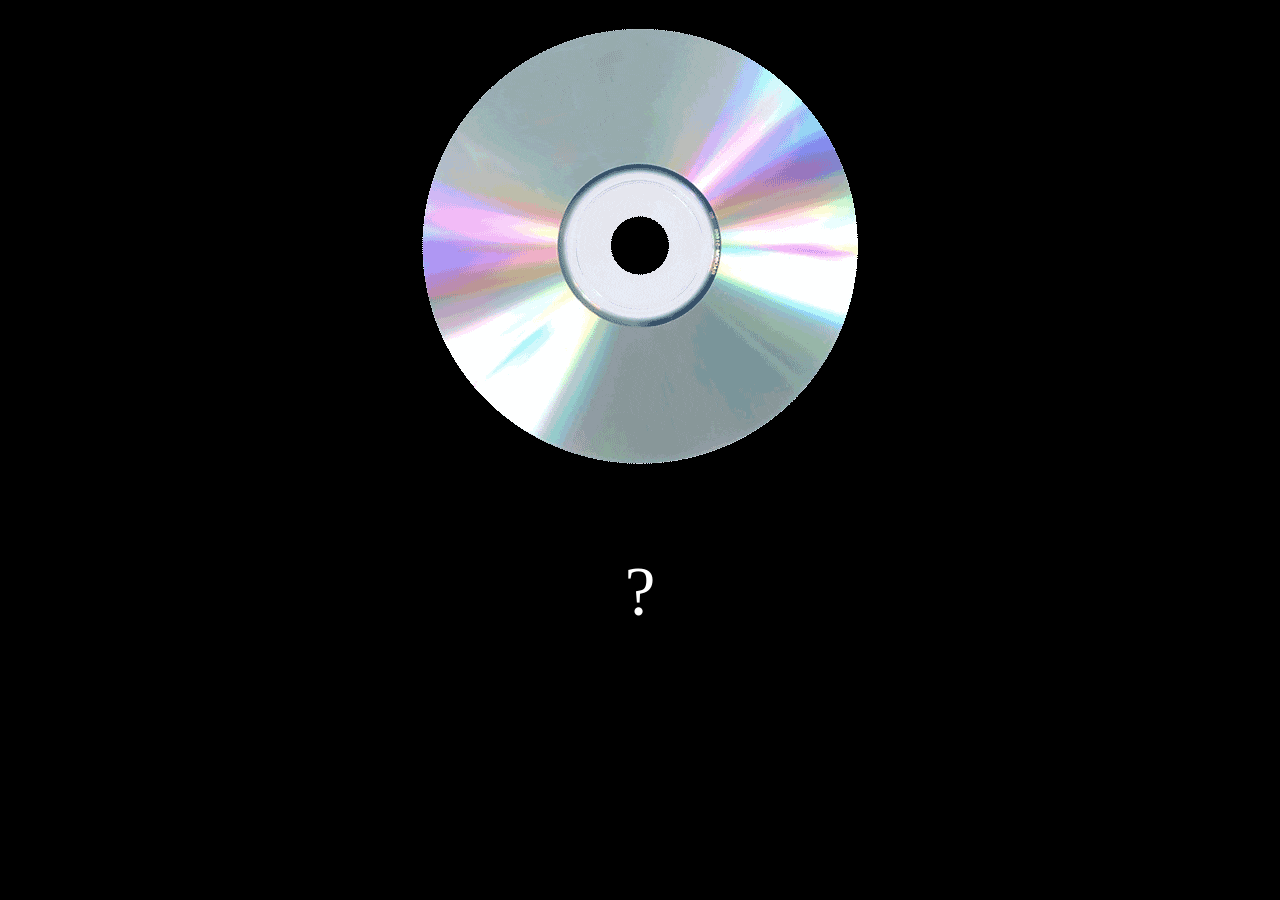
<file: index.html>
<!DOCTYPE html>
<html>
	<head>
		<title>
			LOADING
		</title>
		<meta charset="UTF-8">
		<meta name="viewport" content="width=device-width, initial-scale=1.0">
	</head>
	<style>
		body{
			background-color: black;
			display: flex;
			justify-content: center;
			align-items: center;
			color: white;
		}
		figcaption{
			display: flex;
			justify-content: center;
			align-items: center;
			font-size: 69px;
		}
	</style>
	<body>
		<br>
		<figure>
			<a href="index1.html">
					<img src="cd2.gif" alt="A Compact Disc .gif">
			</a>
			<figcaption><br>?</figcaption>
		</figure>
	</body>
</html>
</file>
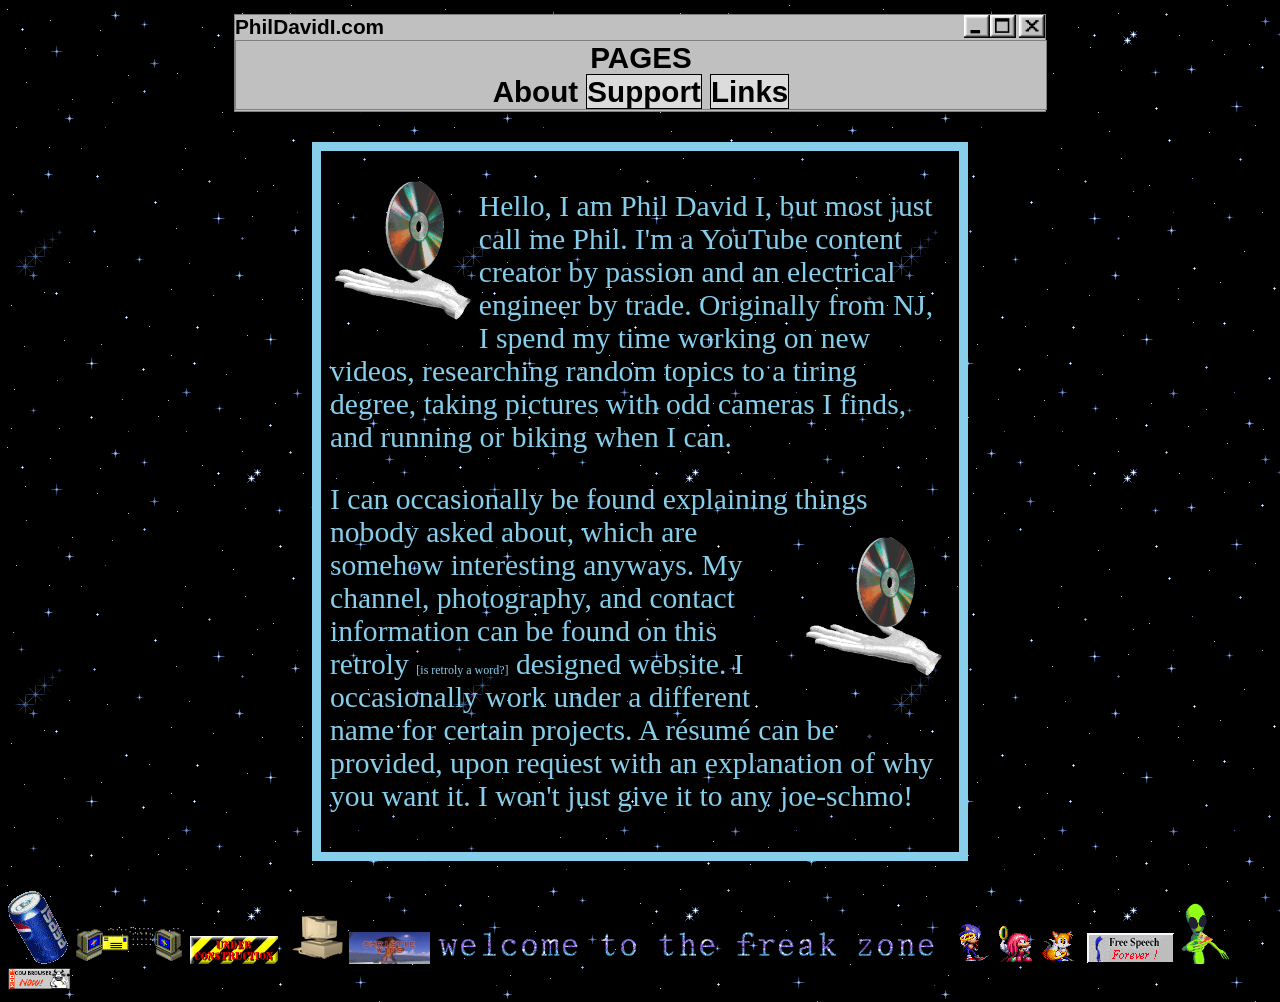
<file: index1.html>
<!DOCTYPE html>
<html>
	<head>
		<title>
			Phil David I Website - HomePage
		</title>
		<h1 class="window-top">
		<div class="window" data-title="Welcome">
			<a href="website close.html">
				<img src="windowsButtons.png" alt="Windows buttons" align="right" width="10%">
			</a>
				PhilDavidI.com
			<p class="window" align="center">
				PAGES 
				<br>
				About
				<a class="head-link" href="support.html" style="text-decoration:none">Support</a>
				<a class="head-link" href="Links.html" style="text-decoration:none">Links</a>
				<!--<a class="head-link" href="recreation.html" style="text-decoration:none">Projects</a>-->
				<!--<a class="head-link" href="WL Page.html" style="text-decoration:none">Walt...</a>-->
			</p>
		</div></h1>
		
		<meta charset="UTF-8">
		<meta name="viewport" content="width=device-width, initial-scale=1.0">

		<!--CSS file-->
		<link rel="stylesheet" href="styleSheetMain.css">
	</head>
	<style>
		body{
			background-image: url('StarrySky.gif');
		}
	</style>
	<body>
		
			<div class="text-box">
				<!-- Image Wrapper -->
				<img src="cd.gif" alt="A Compact Disc .gif" align="left" width="24%">

				<p>
					Hello, I am Phil David I, but most just call me Phil. I'm a YouTube content creator by passion and an electrical engineer by trade. Originally from NJ, I spend my time working on new videos, researching random topics to a tiring degree, taking pictures with odd cameras I finds, and running or biking when I can.
				</p> 
				<p> 
					I can occasionally be found explaining things nobody asked about, <img src="cd.gif" alt="A Compact Disc .gif" align="right" width="24%">which are somehow interesting anyways. My channel, photography, and contact information can be found on this retroly <p2>[is retroly a word?]</p2> designed website. I occasionally work under a different name for certain projects. A résumé can be provided, upon request with an explanation of why you want it. I won't just give it to any joe-schmo!
				</p>
			</div>
			<img src="bepis.gif">
			<img src="mailput.gif" width="9%"> 
			<img src="Under.jpg" width="7%">
			<img src="compspin.gif" width="5%">
			<img src="Christie.gif" width="6.4%">
			<img src="freak-zone.gif" width="40%">
			<img src="main page sonic team.gif" width="11%">
			<img src="freespeechforever.gif" width="7%">
			<img src="pizzaalien.gif" width="4%">
			<img src="cowbrow.gif" width="5%">
			
	</body>
</html>
</file>
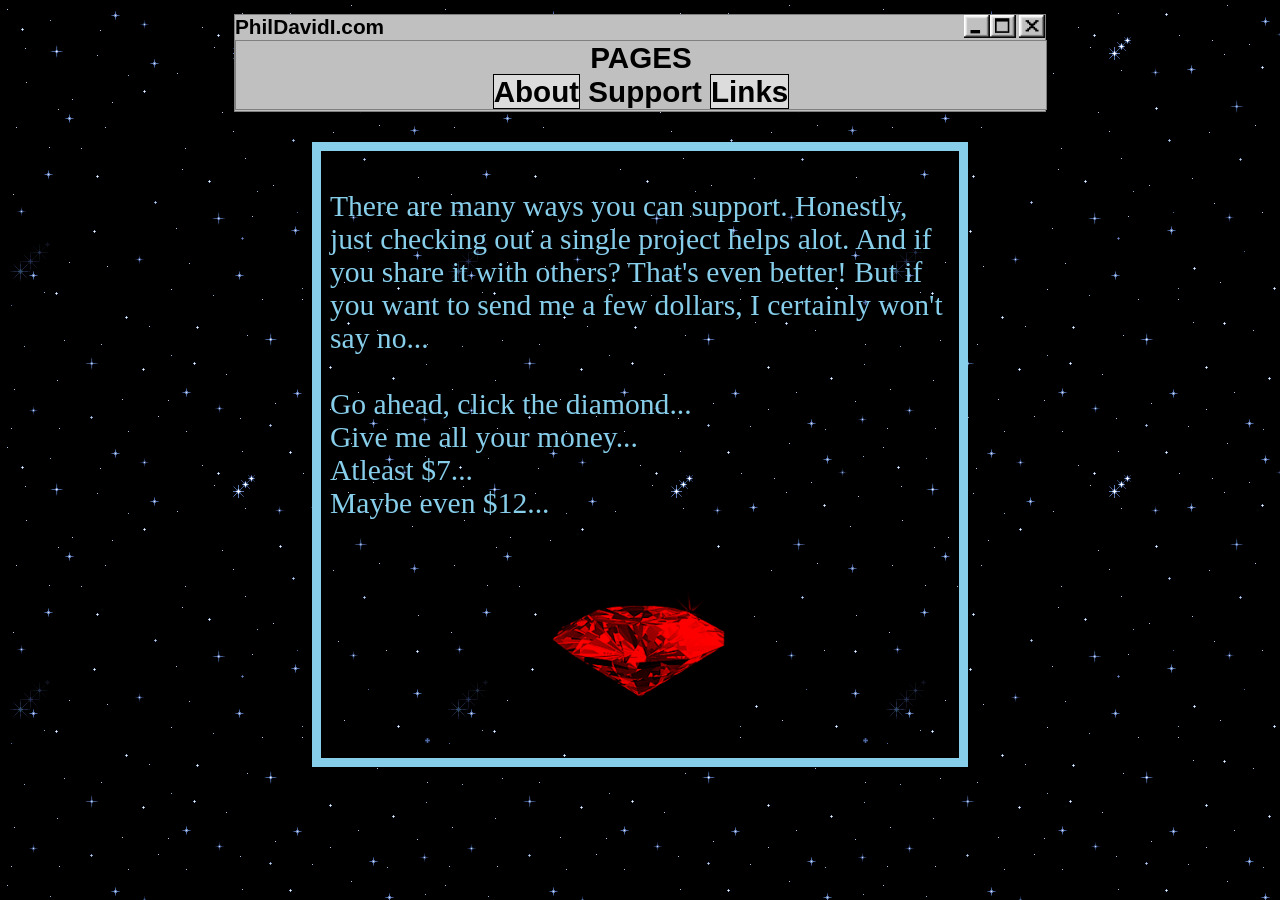
<file: support.html>
<!DOCTYPE html>
<html>
	<head>
		<title>
			Phil David I Website - HomePage
		</title>
		<h1 class="window-top">
		<div class="window" data-title="Welcome">
			<a href="website close.html">
				<img src="windowsButtons.png" alt="Windows buttons" align="right" width="10%">
			</a>
				PhilDavidI.com
			<p class="window" align="center">
				PAGES 
				<br>
				<a class="head-link" href="index1.html" style="text-decoration:none">About</a>
				Support
				<a class="head-link" href="Links.html" style="text-decoration:none">Links</a>
				<!--<a class="head-link" href="recreation.html" style="text-decoration:none">Projects</a>-->
				<!--<a class="head-link" href="WL Page.html" style="text-decoration:none">Walt...</a>-->
			</p>
		</div></h1>
		
		<meta charset="UTF-8">
		<meta name="viewport" content="width=device-width, initial-scale=1.0">

		<!--CSS file-->
		<link rel="stylesheet" href="styleSheetMain.css">
	</head>
	<style>
		body{
			background-image: url('StarrySky.gif');
		}
		.diamond{
			display: flex;
			justify-content: center;
			align-items: center;
		}
	</style>
	<body>
		
			<div class="text-box">
				<p>
			There are many ways you can support. Honestly, just checking out a single project helps alot.
			And if you share it with others? That's even better! But if you want to send me a few dollars, I certainly won't say no...
			<br><br> Go ahead, click the diamond...	
			<br> Give me all your money...	
			<br> Atleast $7...
			<br> Maybe even $12...
</p> 
			<a class="diamond" href="https://ko-fi.com/philshorribleworld8283">
					<img src="chaos emerald.gif" alt="the youtube logo" style="width:200px;height:200px;" align="right">
			</a>
			</div>
	</body>
</html>
</file>
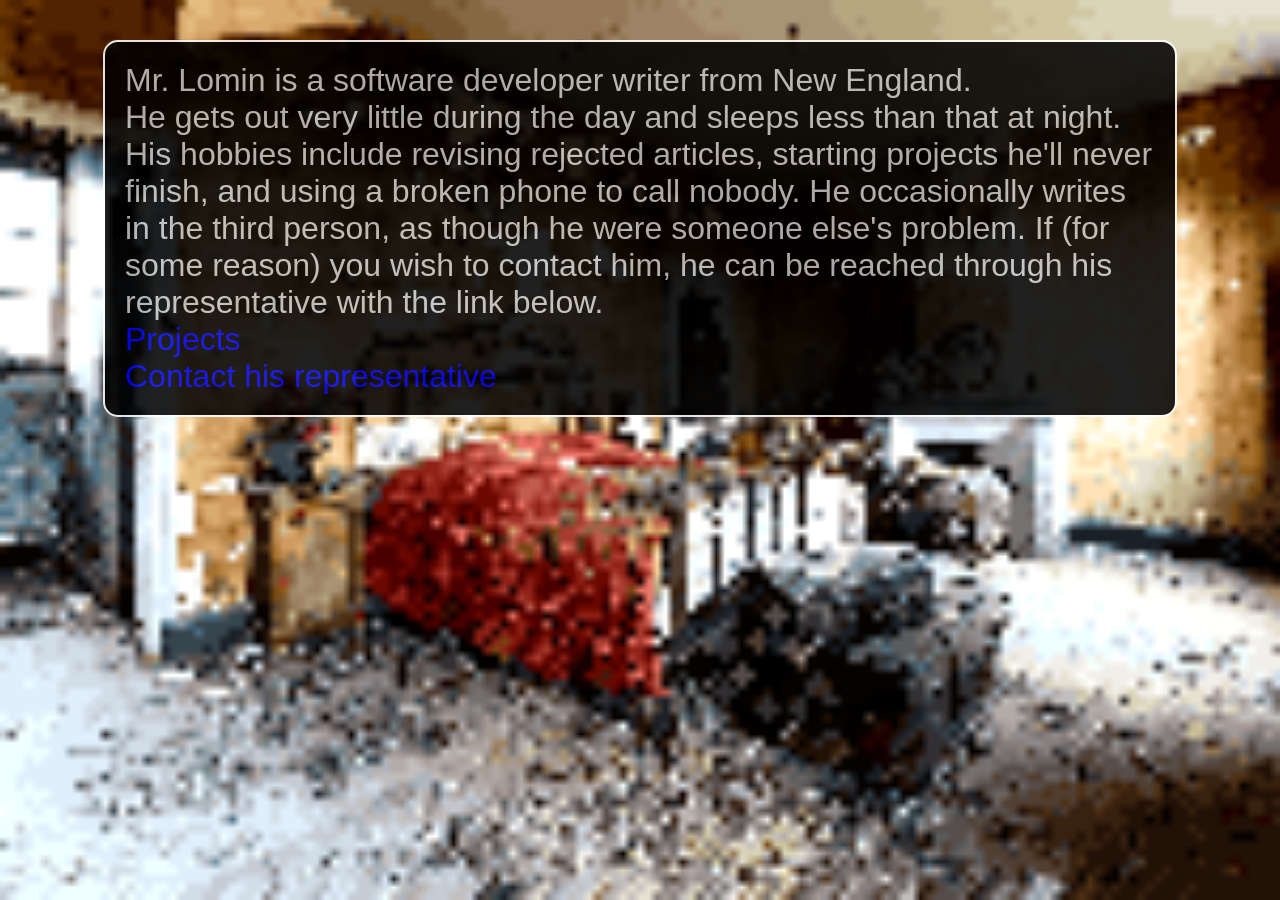
<file: WL Page.html>
<!DOCTYPE html>
<html>
	<head>
		<title>
			A webpage about Walt Lomin
		</title>
		<meta charset="UTF-8">
		<meta name="viewport" content="width=device-width, initial-scale=1.0">
	</head>
	<style>
		body{
			display: flex;
			justify-content: center;
			align-items: center;
			background-image: url('AbandonBed.png');
			background-repeat: no-repeat; 

			background-position: center;
			background-attachment: fixed;
			background-size: cover;
		}
		.test{
			background-color: black;
			opacity: 0.87;
			color: silver;
			font-size: 2rem;
			font-family: Arial, Helvetica, sans-serif;
			border-radius: 15px;        /* Curves the corners of the box */
			padding: 20px;              /* Adds space between the text and the border */
			border: 2px solid #ffffff;  /* Optional: Adds a white border line */
			max-width: 1030px;           /* Optional: Limits the width of the box */
		}
		.hidden{
			color: transparent;
			background: transparent;
			display: inline;
			position: absolute;
			bottom: 0;
			left: 0;
			width: 100%;
			font-size: 0.4rem;
		}
		.hidden2{
			color: transparent;
			background: transparent;
			display: inline;
			position: absolute;
			bottom: 0;
			left: 0;
			width: 100%;
			font-size: 2rem;
		}
		

	</style>
	
	<body>
		<p class=test>
			Mr. Lomin is a software developer writer from New England. 
			<br>He gets out very little during the day and sleeps less than that at night. His hobbies include revising rejected articles, starting projects he'll never finish, and using a broken phone to call nobody. He occasionally writes in the third person, as though he were someone else's problem. If (for some reason) you wish to contact him, he can be reached through his representative with the link below.
			<br><a class="head-link" href="links.html" style="text-decoration:none">Projects</a>
			<br><a class="head-link" href="links.html" style="text-decoration:none">Contact his representative</a>
			</p>
			<p class=hidden>
				<br>If you have discovered this sentence, Lomin has either made a mistake or trusts you. Neither possibility is especially comforting. You might now know something you were never supposed to know, although we're not entirely sure what that something is. Or why it was hidden.<br>A hint: ControlF.
			</p>
			<div id="secret-content" hidden="until-found" class=hidden2>
			David I. builds things that exist. Walt writes about things that probably should.The relationship between the two has been described as complicated, mostly because no one has clarified what that means.
			</div>
		
	</body>
</html>
</file>
<file: styleSheetMain.css>
.window {
	width: 810px;
	margin: 1px auto;
	align-content: center;
	border: 1px solid gray;
	background-color: silver;
	color: black;
	font-family: Arial, Helvetica, sans-serif;
}
.window-top{
	/*background-color: blue;*/
	color: white;
	font-size: 1.3rem;
}

.text-box {
    width: 620px;
	/*background-image: url('evil-cougar-entraps-human-v0-btfl53dbdmch1.jpeg');*/
    margin: 30px auto;
    padding: 9px;
	border: 9.5px solid SkyBlue;
}
.head-link{
    border: 1px solid black;
	background-color: #dcdcdc;
	color:Black
}

a:hover{
  color: blue;
}
a{
  color: black;
}

.links{
	align-content: center;
}
p{
	color: SkyBlue;
	font-size: 1.85rem;
}

h1{
	color: SkyBlue;
	font-size: 1rem;
}

p2{
	color: SkyBlue;
	font-size: 0.75rem;
}

style{
	background-attachment: fixed;
	background-repeat: repeat;
	overflow: hidden;
}
</file>
